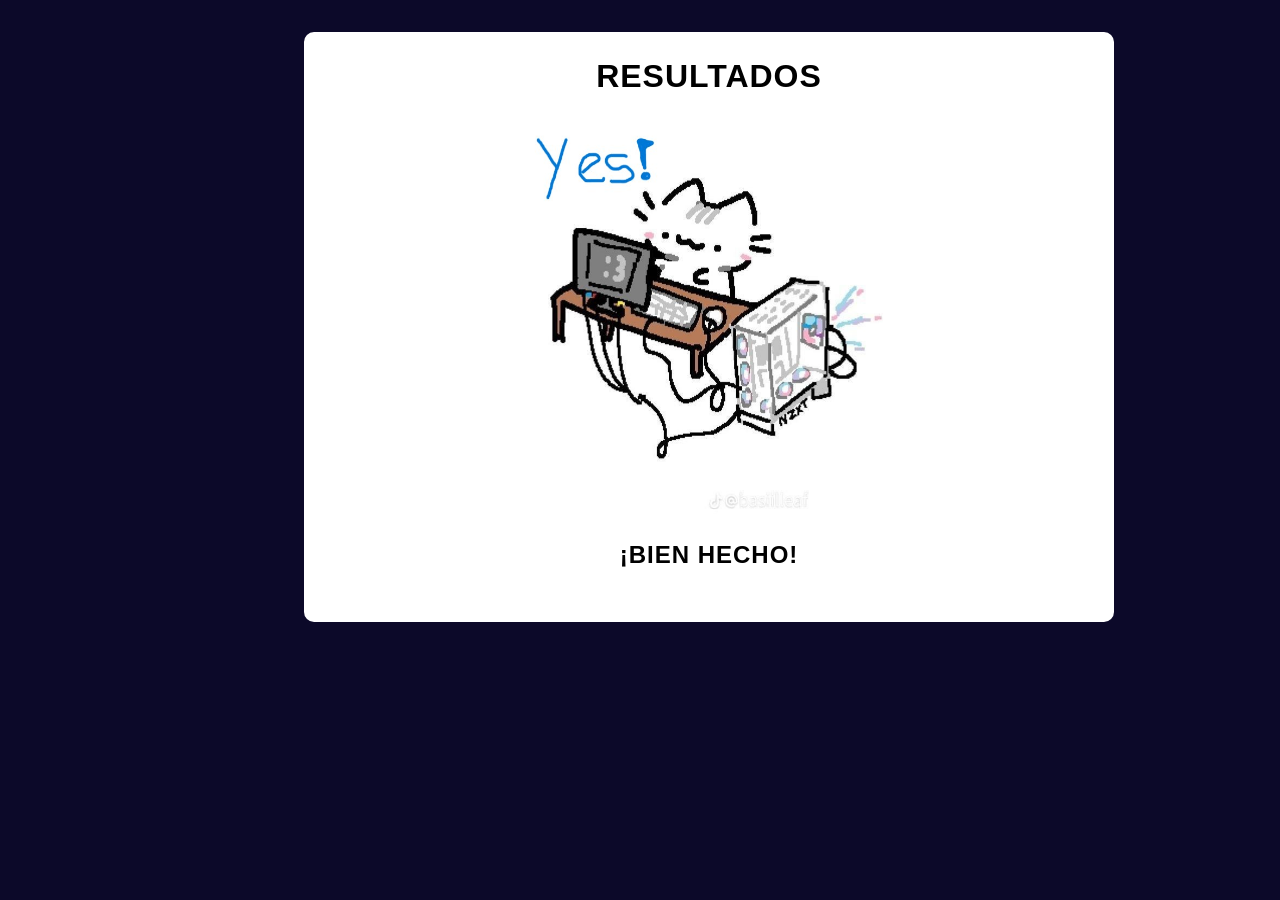
<file: PROYECTO (ACT#1)/resultados.html>
<!--Pagina Resultados-->

<!DOCTYPE html>
<html>
    <head>
        <title>¡resultados de datos!</title>
         <link rel="stylesheet" href="style.css">
    </head>

    <body>

        <div class="dive2">

        <h1> RESULTADOS</h1>
        <!--imagen k.m.d.d-->
       <div style="text-align: center;">
        <img src="Cat.jpe"

        alt="Ejemplo" 
        width="400"
        height="400"
        >
        </div>
        
       
        <h2>¡BIEN HECHO!</h2>

        </div>
        
    </body>
</html>
</file>
<file: PROYECTO (ACT#1)/style.css>
/*PARTE DE DISEÑO K.M.D.D*/
body{
    margin: 0;
    padding: 0;
    font-family: sans-serif;
    background-color: rgb(12, 9, 41);
    padding-bottom: 5rem;
  }
  
  h1,
  h2 {
    color: black;
    padding: 0rem 0;
    text-align: center;
    text-transform: uppercase;
    font-family: "Arial", cursive;
    letter-spacing: 1px;
  }

  p{
    font-family: Arial, Helvetica, sans-serif;
    font-size: 14px;
    letter-spacing: 1.4px;
    word-spacing: 2px;
    color: #000000;
    font-weight: normal;
    text-decoration: none;
    font-style: normal;
    font-variant: normal;
    text-transform: none;
  }

  label {
    font-family: arial, sans-serif;
    font-size: 12px;
    font-weight: bold;
    letter-spacing: 3.2pt;
    word-spacing: 3.8pt;
    color: black;
  }
  input[type="date"] {
    height: 38px;
    padding: 6px 10px;
    background-color: #fff;
    border: 1px solid #d1d1d1;
    border-radius: 4px;
    box-shadow: none;
    box-sizing: border-box;
  }

  input[type="submit"] {
    padding-top: 2rem 0;
    background-color:#59c4eb;
    border-radius:8px;
    display:inline-block;
    cursor:pointer;
    color:black;
    font-family:Arial;
    font-size:20px;
    padding:13px 32px;
  }

  input {
    height: 38px;
    padding: 6px 10px;
    background-color: #fff;
    border: 1px solid #d1d1d1;
    border-radius: 4px;
    box-shadow: none;
    box-sizing: border-box;
  }
  
  button{
      background-color:#4caae0;
      border-radius:8px;
      display:inline-block;
      cursor:pointer;
      color:black;
      font-family:Arial;
      font-size:20px;
      padding:13px 32px;
  }
  
  .dive {
    height:580px;
    width: 800px;
    border: 5px solid #FFFFFF;
    border-radius: 10px;
    background-color: white;
    margin-top: 2rem;
    margin-left: auto;
    margin-right: auto;
    text-align:center;
  }

  .dive2 {
    height:580px;
    width: 800px;
    border: 5px solid #FFFFFF;
    border-radius: 10px;
    background-color: white;
    margin-top: 2rem;
    margin-left: 19rem;
    
  }
    
  #popUpBox{
    width: 500px;
    overflow: hidden;
    background: rgb(255, 243, 243);
    border-color: black;
    box-shadow: 0 0 10px black;
    border-radius: 10px;
    position: absolute;
    top: 50%;
    left: 50%;
    transform: translate(-50%, -50%);
    z-index: 9999;
    padding: 10px;
    text-align: center;
    display: none;
  }
</file>
